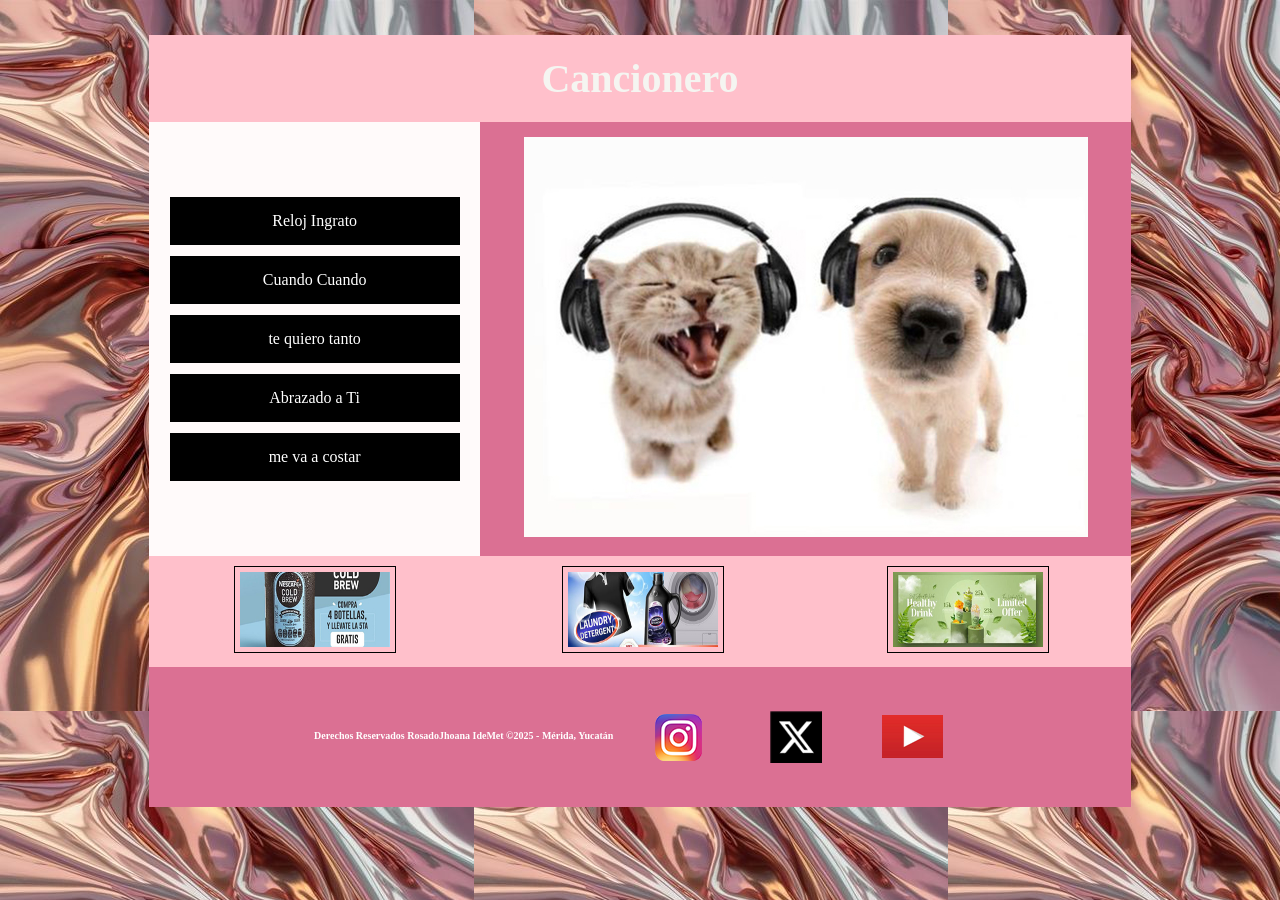
<file: index.html>
<!DOCTYPE html>
<html lang="en">
<head>
    <meta charset="UTF-8">
    <meta name="viewport" content="width=device-width, initial-scale=1.0">
    <link rel="stylesheet" href="css/miestilo.css">
    <link rel="icon" href="img/icono.jpg">
    <title>Cancionero</title>
</head>

<section>
    <center>
    <table border="0px" width="80%" height="650px" cellspacing="0">
    <tr><td colspan="3" bgcolor="pink"><header><center><p id="tituloP">Cancionero</p></center></header></td> </tr>
    <tr>
    <td bgcolor="snow"> 
     <center>
    <nav>
    <ul class="menu">
                            <li><a href="Html/cancion1.html">Reloj Ingrato</a></li>
                            <li><a href="Html/cancion2.html">Cuando Cuando</a></li>
                            <li><a href="Html/cancion3.html">te quiero tanto</a></li>
                            <li><a href="Html/cancion4.html">Abrazado a Ti</a></li>
                            <li><a href="Html/cancion5.html">me va a costar</a></li>
    </ul>  
    </nav>
    </center>
 </td> 
    <td bgcolor="palevioletred" colspan="2">
    <center>
    <img src="img/caratula.jpg">
    </center></td>
                    </tr>


                    
                    <tr>
                        <aside>
                        <td width="33%" bgcolor="pink"><center> <img src="img/anuncio.jpg" border="1" width="150" height="75"></center></td>
                        <td width="33%" bgcolor="pink"><center> <img src="img/anuncio1.jpg" border="1" width="150" height="75"></center></td>
                        <td width="33%" bgcolor="pink"><center> <img src="img/anuncio2.jpg" border="1" width="150" height="75"></center></td>
                        </aside>
                    </tr> 
            
 <tr><td colspan="3" bgcolor="palevioletred"><footer><center><b> Derechos Reservados RosadoJhoana IdeMet &copy;2025 - M&eacute;rida, Yucat&aacute;n </b>
                        &nbsp;<img src="img/instagram.png" style="vertical-align: middle;">&nbsp;
                        &nbsp;<img src="img/twitter.png" style="vertical-align: middle;">&nbsp;
                        &nbsp;<img src="img/youtube.png" style="vertical-align: middle;">&nbsp;
  </center></footer></td> </tr>
<body>
    
</body>
</html>
</file>
<file: css/miestilo.css>
*{
    margin: 0px;
    padding: 5px;
}

body {
    background-image: url('../img/fondo.jpg');
}

#tituloP{
    color:rgb(245, 245, 241);
    font-family: Verdana;
    font-weight: bold;
    font-size: 40px;
}

nav{
    width: 300px;
    border: 0px solid black;
}

.menu{
    list-style: none;
    padding: 0;
    margin:0;
}

.menu li{
    margin-bottom: 1px;
}

.menu a{
    color: white;
    background-color: black;
    text-decoration: none;
    padding: 15px;
    display: block;
}

.menu a:hover{
    background-color: #575757;
}

footer{
    color: white;
    font-family: Verdana;
    font-size: 10px;
    align-items: middle;
}

.regresar{
    list-style: none;
    padding: 0;
    margin:0;
}

.regresar li{
    margin-bottom: 1px;
}

.regresar a{
    color: white;
    background-color: black;
    text-decoration: none;
    padding: 15px;
    display: block;
}

.regresar a:hover{
background-color: #575757;
}
</file>
